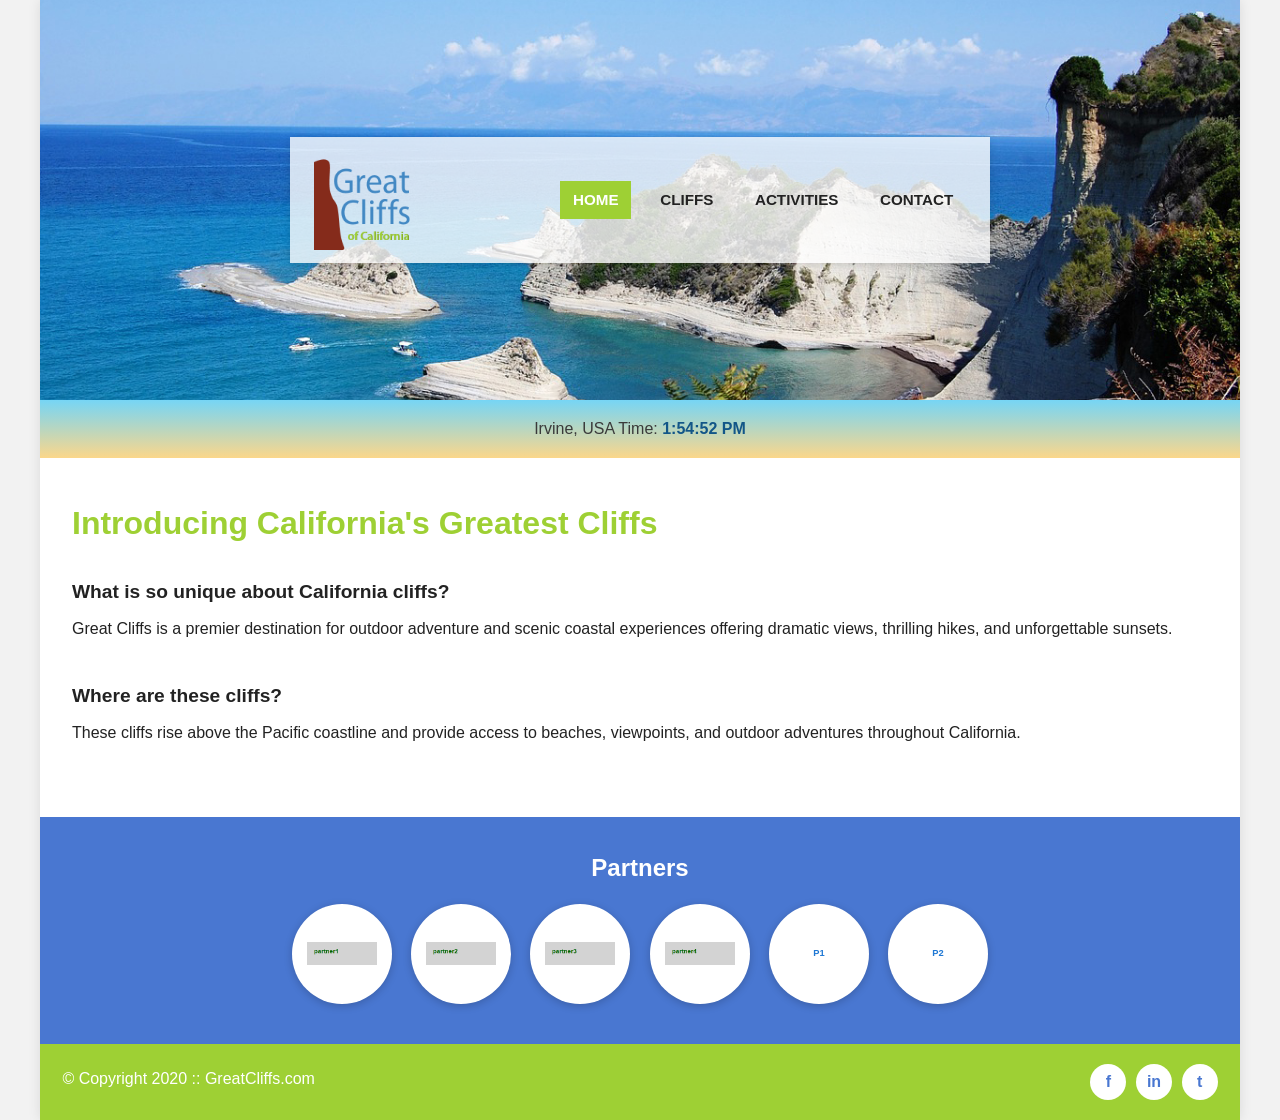
<file: index.html>
<!DOCTYPE html>
<html lang="en">
<head>
    <meta charset="UTF-8">
    <meta http-equiv="X-UA-Compatible" content="IE=edge">
    <meta name="viewport" content="width=device-width, initial-scale=1.0">
    <title>Great Cliffs - Home</title>
    <link rel="stylesheet" href="styles.css">
</head>
<body id="home">
    <div id="container">
        <header>
            <div class="main-header">
                <div class="logo">
                    <img src="images/logo.png" alt="Great Cliffs logo">
                </div>
                        <nav class="main-menu">
                    <ul>
                        <li class="active"><a href="index.html">Home</a></li>
                        <li><a href="index.html#cliffs">Cliffs</a></li>
                        <li><a href="activities.html">Activities</a></li>
                        <li><a href="contact.html">Contact</a></li>
                    </ul>
                </nav>
            </div>
        </header>

        <section id="timeofday">
            <span>Irvine, USA Time: </span>
            <span id="clock"></span>
        </section>

        <main id="cliffs" class="home-main">
            <h1>Introducing California's Greatest Cliffs</h1>
            <section class="intro-block">
                <h2>What is so unique about California cliffs?</h2>
                <p>Great Cliffs is a premier destination for outdoor adventure and scenic coastal experiences offering dramatic views, thrilling hikes, and unforgettable sunsets.</p>
            </section>
            <section class="intro-block">
                <h2>Where are these cliffs?</h2>
                <p>These cliffs rise above the Pacific coastline and provide access to beaches, viewpoints, and outdoor adventures throughout California.</p>
            </section>
        </main>

        <section class="partners">
            <h2>Partners</h2>
            <ul id="partners" class="partner-logos">
                <!--
                <li class="partner partner-item"><img src="images/partners/partner1.png" alt="Partner 1"></li>
                <li class="partner partner-item"><img src="images/partners/partner2.png" alt="Partner 2"></li>
                <li class="partner partner-item"><img src="images/partners/partner3.png" alt="Partner 3"></li>
                <li class="partner partner-item"><img src="images/partners/partner4.png" alt="Partner 4"></li>
                <li class="partner partner-item"><img src="images/partners/partner1.svg" alt="Partner 5"></li>
                <li class="partner partner-item"><img src="images/partners/partner2.svg" alt="Partner 6"></li>
                -->
            </ul>
        </section>

        <footer>
            <div class="footer-copy">
                <p>© Copyright 2020 :: GreatCliffs.com</p>
            </div>
            <div class="social-links" aria-label="Social links">
                <span class="social-icon">f</span>
                <span class="social-icon">in</span>
                <span class="social-icon">t</span>
            </div>
        </footer>
    </div>
    <script>
        // Build the current Irvine, USA time string and update the clock display.
        function currentTime() {
            const now = new Date();
            const timeString = now.toLocaleTimeString('en-US', {
                timeZone: 'America/Los_Angeles',
                hour: 'numeric',
                minute: '2-digit',
                second: '2-digit',
                hour12: true
            });

            document.getElementById('clock').innerText = timeString;
        }

        currentTime();
        setInterval(currentTime, 1000);
    </script>
    <script>
        var partnerFiles = [
            "partner1.png",
            "partner2.png",
            "partner3.png",
            "partner4.png",
            "partner1.svg",
            "partner2.svg"
        ];

        var partnerAltText = [
            "Partner 1",
            "Partner 2",
            "Partner 3",
            "Partner 4",
            "Partner 5",
            "Partner 6"
        ];

        var partnerList = [];

        for (var i = 0; i < partnerFiles.length; i++) {
            partnerList.push(
                '<li class="partner partner-item">' +
                    '<img src="images/partners/' + partnerFiles[i] + '" alt="' + partnerAltText[i] + '">' +
                '</li>'
            );
        }

        document.getElementById("partners").innerHTML = partnerList.join("");
    </script>
</body>
</html>
</file>
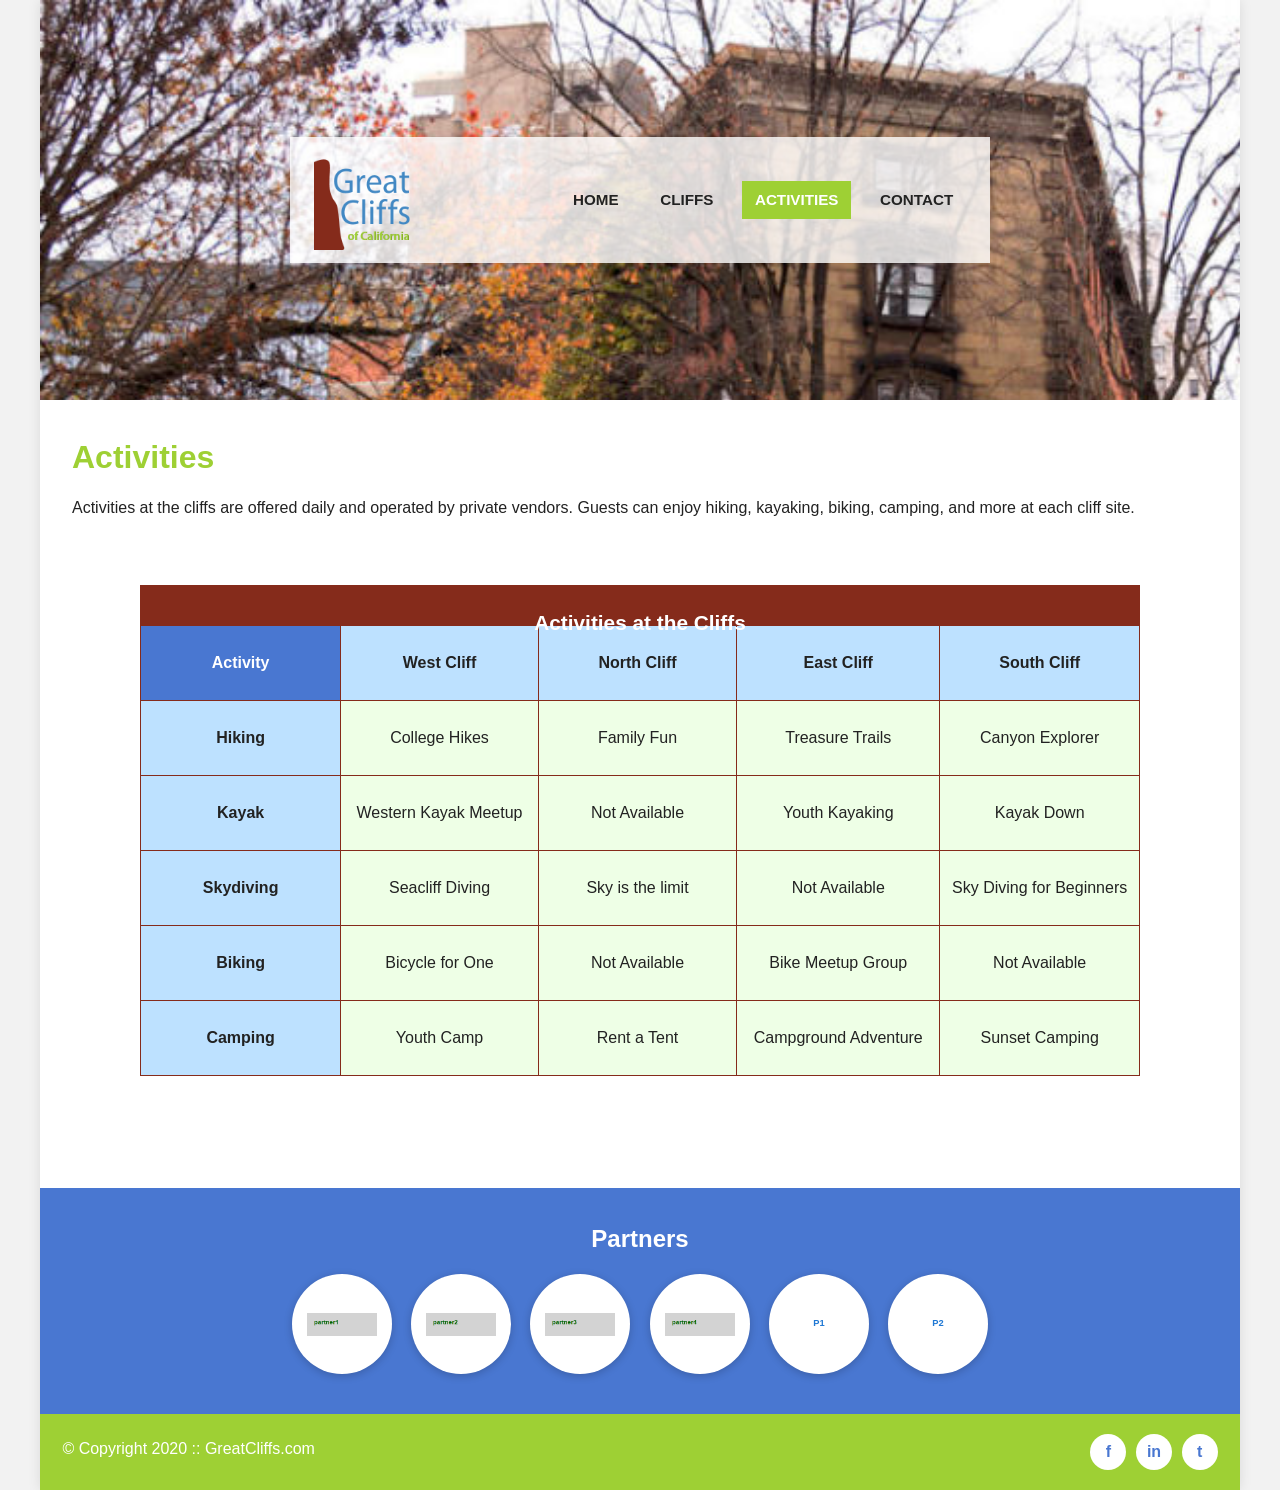
<file: activities.html>
<!DOCTYPE html>
<html lang="en">
<head>
    <meta charset="UTF-8">
    <meta http-equiv="X-UA-Compatible" content="IE=edge">
    <meta name="viewport" content="width=device-width, initial-scale=1.0">
    <title>Great Cliffs - Activities</title>
    <link rel="stylesheet" href="styles.css">
</head>
<body id="activities">
    <div id="container">
        <header>
            <div class="main-header">
                <div class="logo">
                    <img src="images/logo.png" alt="Great Cliffs logo">
                </div>
                <nav class="main-menu">
                    <ul>
                        <li><a href="index.html">Home</a></li>
                        <li><a href="index.html#cliffs">Cliffs</a></li>
                        <li class="active"><a href="activities.html">Activities</a></li>
                        <li><a href="contact.html">Contact</a></li>
                    </ul>
                </nav>
            </div>
        </header>

        <main>
            <h1>Activities</h1>
            <p>Activities at the cliffs are offered daily and operated by private vendors. Guests can enjoy hiking, kayaking, biking, camping, and more at each cliff site.</p>

            <table>
                <caption>Activities at the Cliffs</caption>
                <thead>
                    <tr>
                        <th>Activity</th>
                        <th>West Cliff</th>
                        <th>North Cliff</th>
                        <th>East Cliff</th>
                        <th>South Cliff</th>
                    </tr>
                </thead>
                <tbody>
                    <tr>
                        <td>Hiking</td>
                        <td>College Hikes</td>
                        <td>Family Fun</td>
                        <td>Treasure Trails</td>
                        <td>Canyon Explorer</td>
                    </tr>
                    <tr>
                        <td>Kayak</td>
                        <td>Western Kayak Meetup</td>
                        <td>Not Available</td>
                        <td>Youth Kayaking</td>
                        <td>Kayak Down</td>
                    </tr>
                    <tr>
                        <td>Skydiving</td>
                        <td>Seacliff Diving</td>
                        <td>Sky is the limit</td>
                        <td>Not Available</td>
                        <td>Sky Diving for Beginners</td>
                    </tr>
                    <tr>
                        <td>Biking</td>
                        <td>Bicycle for One</td>
                        <td>Not Available</td>
                        <td>Bike Meetup Group</td>
                        <td>Not Available</td>
                    </tr>
                    <tr>
                        <td>Camping</td>
                        <td>Youth Camp</td>
                        <td>Rent a Tent</td>
                        <td>Campground Adventure</td>
                        <td>Sunset Camping</td>
                    </tr>
                </tbody>
            </table>
        </main>

        <section class="partners">
            <h2>Partners</h2>
            <ul id="partners" class="partner-logos">
                <!--
                <li class="partner partner-item"><img src="images/partners/partner1.png" alt="Partner 1"></li>
                <li class="partner partner-item"><img src="images/partners/partner2.png" alt="Partner 2"></li>
                <li class="partner partner-item"><img src="images/partners/partner3.png" alt="Partner 3"></li>
                <li class="partner partner-item"><img src="images/partners/partner4.png" alt="Partner 4"></li>
                <li class="partner partner-item"><img src="images/partners/partner1.svg" alt="Partner 5"></li>
                <li class="partner partner-item"><img src="images/partners/partner2.svg" alt="Partner 6"></li>
                -->
            </ul>
        </section>

        <footer>
            <div class="footer-copy">
                <p>© Copyright 2020 :: GreatCliffs.com</p>
            </div>
            <div class="social-links" aria-label="Social links">
                <span class="social-icon">f</span>
                <span class="social-icon">in</span>
                <span class="social-icon">t</span>
            </div>
        </footer>
    </div>
    <script>
        var partnerFiles = [
            "partner1.png",
            "partner2.png",
            "partner3.png",
            "partner4.png",
            "partner1.svg",
            "partner2.svg"
        ];

        var partnerAltText = [
            "Partner 1",
            "Partner 2",
            "Partner 3",
            "Partner 4",
            "Partner 5",
            "Partner 6"
        ];

        var partnerList = [];

        for (var i = 0; i < partnerFiles.length; i++) {
            partnerList.push(
                '<li class="partner partner-item">' +
                    '<img src="images/partners/' + partnerFiles[i] + '" alt="' + partnerAltText[i] + '">' +
                '</li>'
            );
        }

        document.getElementById("partners").innerHTML = partnerList.join("");
    </script>
    </div>
</body>
</html>
</file>
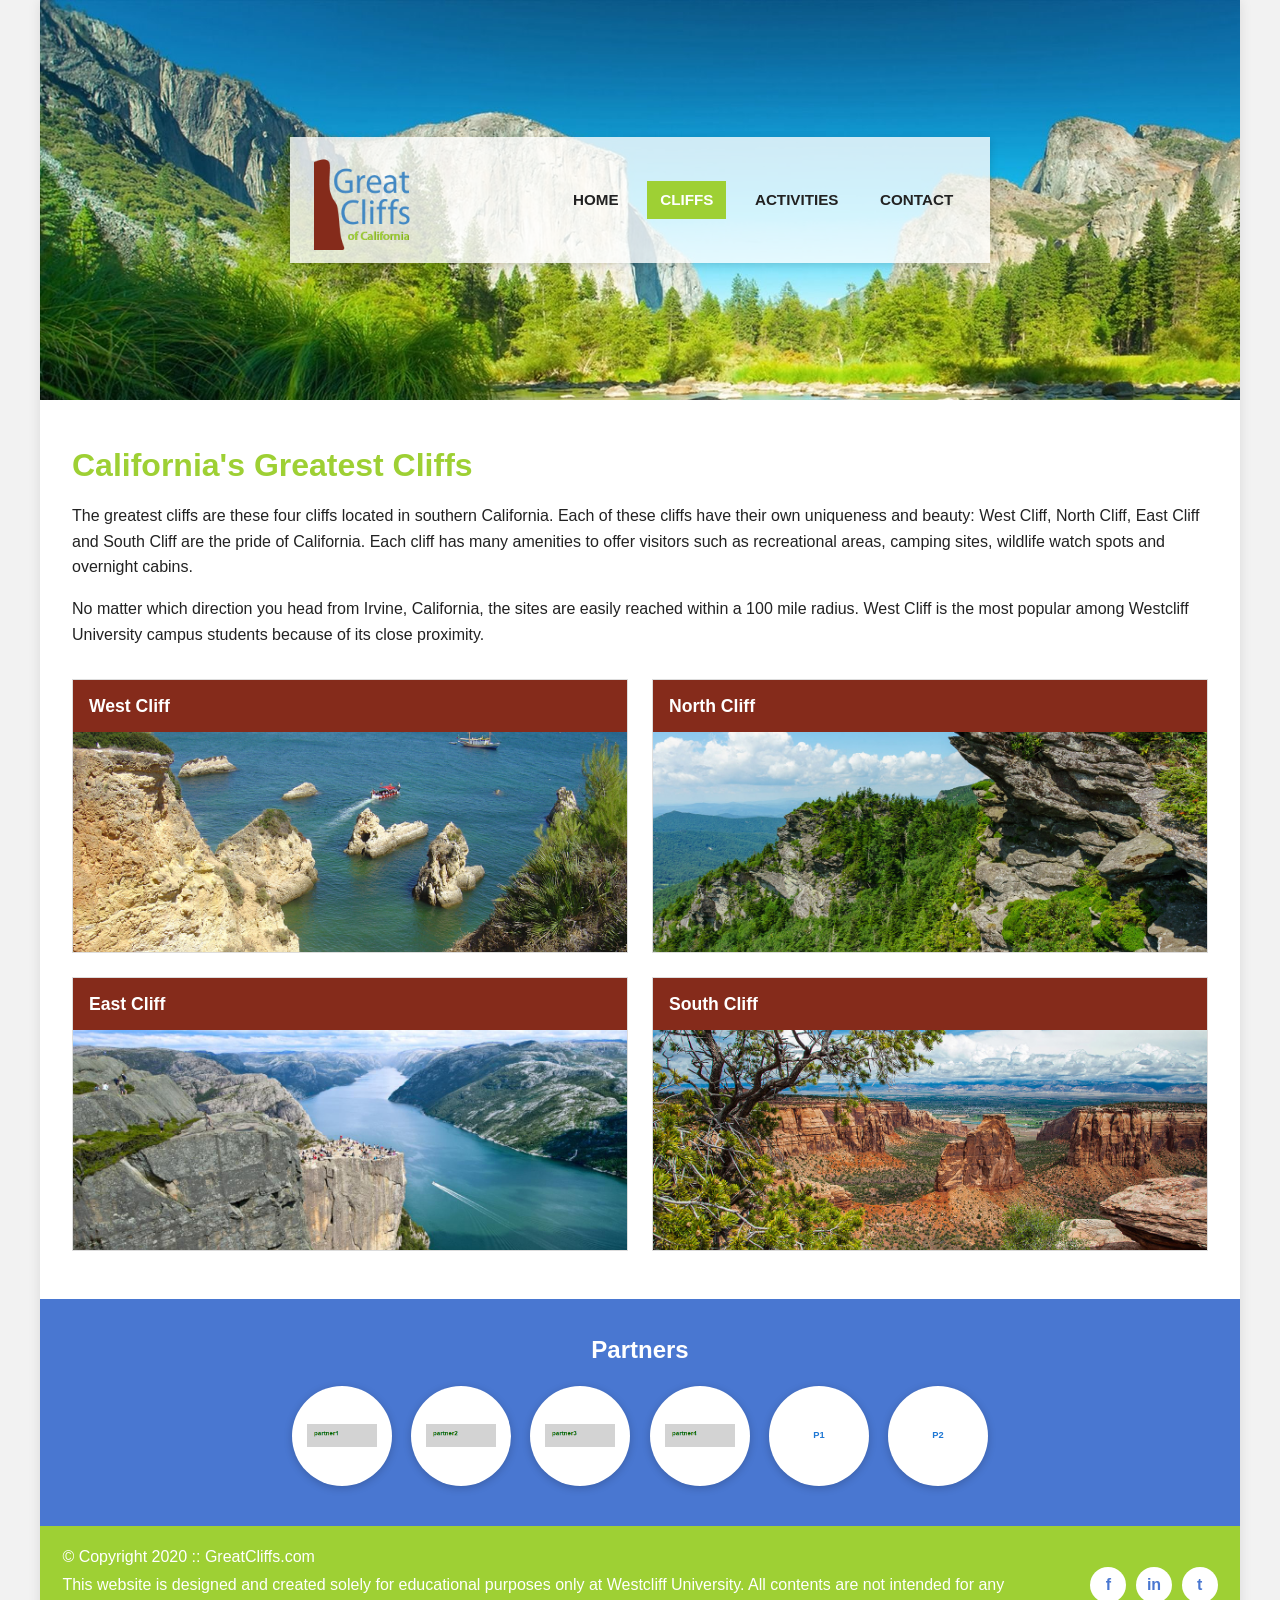
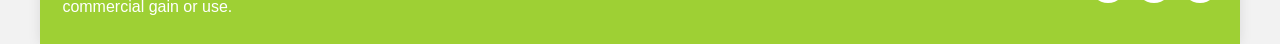
<file: cliffs.html>
<!DOCTYPE html>
<html lang="en">
<head>
    <meta charset="UTF-8">
    <meta http-equiv="X-UA-Compatible" content="IE=edge">
    <meta name="viewport" content="width=device-width, initial-scale=1.0">
    <title>Great Cliffs - Cliffs</title>
    <link rel="stylesheet" href="styles.css">
</head>
<body id="cliffs">
    <div id="container">
        <header>
            <div class="main-header">
                <div class="logo">
                    <img src="images/logo.png" alt="Great Cliffs logo">
                </div>
                <nav class="main-menu">
                    <ul>
                        <li><a href="index.html">Home</a></li>
                        <li class="active"><a href="cliffs.html">Cliffs</a></li>
                        <li><a href="activities.html">Activities</a></li>
                        <li><a href="contact.html">Contact</a></li>
                    </ul>
                </nav>
            </div>
        </header>

        <main class="cliffs-main">
            <h1>California's Greatest Cliffs</h1>
            <p>The greatest cliffs are these four cliffs located in southern California. Each of these cliffs have their own uniqueness and beauty: West Cliff, North Cliff, East Cliff and South Cliff are the pride of California. Each cliff has many amenities to offer visitors such as recreational areas, camping sites, wildlife watch spots and overnight cabins.</p>
            <p>No matter which direction you head from Irvine, California, the sites are easily reached within a 100 mile radius. West Cliff is the most popular among Westcliff University campus students because of its close proximity.</p>

            <div class="cliff-grid">
                <section class="cliff-card">
                    <h2>West Cliff</h2>
                    <img src="images/west_cliff.jpg" alt="West Cliff">
                </section>
                <section class="cliff-card">
                    <h2>North Cliff</h2>
                    <img src="images/north_cliff.jpg" alt="North Cliff">
                </section>
                <section class="cliff-card">
                    <h2>East Cliff</h2>
                    <img src="images/east_cliff.jpg" alt="East Cliff">
                </section>
                <section class="cliff-card">
                    <h2>South Cliff</h2>
                    <img src="images/south_cliff.jpg" alt="South Cliff">
                </section>
            </div>
        </main>

        <section class="partners">
            <h2>Partners</h2>
            <div class="partner-logos">
                <div class="partner-item"><img src="images/partners/partner1.png" alt="Partner 1"></div>
                <div class="partner-item"><img src="images/partners/partner2.png" alt="Partner 2"></div>
                <div class="partner-item"><img src="images/partners/partner3.png" alt="Partner 3"></div>
                <div class="partner-item"><img src="images/partners/partner4.png" alt="Partner 4"></div>
                <div class="partner-item"><img src="images/partners/partner1.svg" alt="Partner 5"></div>
                <div class="partner-item"><img src="images/partners/partner2.svg" alt="Partner 6"></div>
            </div>
        </section>

        <footer>
            <div class="footer-copy">
                <p>© Copyright 2020 :: GreatCliffs.com</p>
                <p>This website is designed and created solely for educational purposes only at Westcliff University. All contents are not intended for any commercial gain or use.</p>
            </div>
            <div class="social-links" aria-label="Social links">
                <span class="social-icon">f</span>
                <span class="social-icon">in</span>
                <span class="social-icon">t</span>
            </div>
        </footer>
    </div>
</body>
</html>
</file>
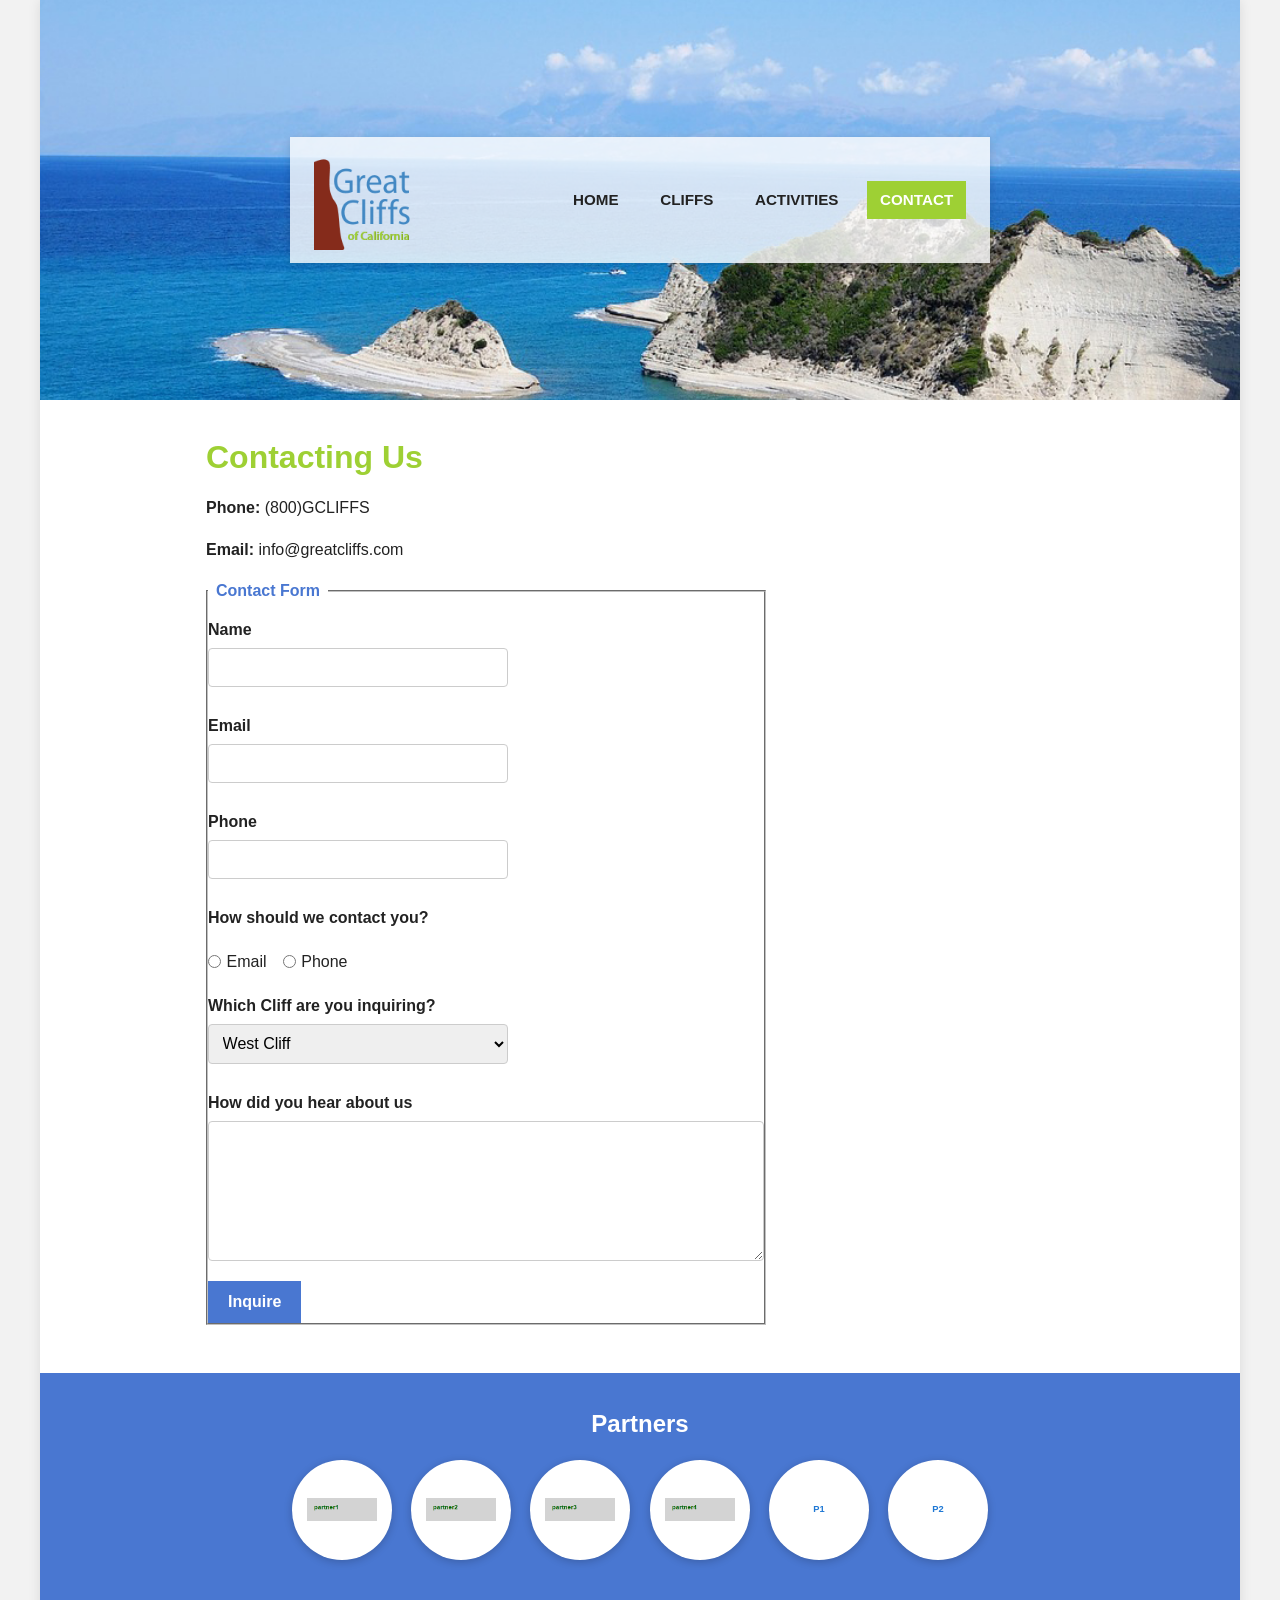
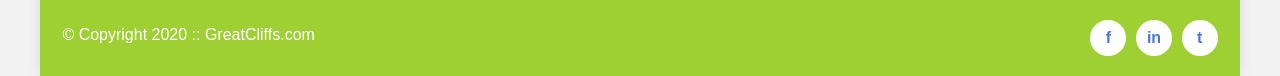
<file: contact.html>
<!DOCTYPE html>
<html lang="en">
<head>
    <meta charset="UTF-8">
    <meta http-equiv="X-UA-Compatible" content="IE=edge">
    <meta name="viewport" content="width=device-width, initial-scale=1.0">
    <title>Great Cliffs - Contact</title>
    <link rel="stylesheet" href="styles.css">
</head>
<body id="contact">
    <div id="container">
        <header>
            <div class="main-header">
                <div class="logo">
                    <img src="images/logo.png" alt="Great Cliffs logo">
                </div>
                <nav class="main-menu">
                    <ul>
                        <li><a href="index.html">Home</a></li>
                        <li><a href="index.html#cliffs">Cliffs</a></li>
                        <li><a href="activities.html">Activities</a></li>
                        <li class="active"><a href="contact.html">Contact</a></li>
                    </ul>
                </nav>
            </div>
        </header>

        <main class="contact-main">
            <h1>Contacting Us</h1>
            <p><strong>Phone:</strong> (800)GCLIFFS</p>
            <p><strong>Email:</strong> info@greatcliffs.com</p>

            <form action="/contact" method="post">
                <fieldset>
                    <legend>Contact Form</legend>
                    <label for="name">Name</label>
                    <input type="text" id="name" name="name">

                    <label for="email">Email</label>
                    <input type="email" id="email" name="email">

                    <label for="phone">Phone</label>
                    <input type="text" id="phone" name="phone">

                    <label>How should we contact you?</label>
                    <div class="radio-group">
                        <label class="radio-option"><input type="radio" name="contact-preference" value="email">Email</label>
                        <label class="radio-option"><input type="radio" name="contact-preference" value="phone">Phone</label>
                    </div>

                    <label for="cliff">Which Cliff are you inquiring?</label>
                    <select id="cliff" name="cliff">
                        <option>West Cliff</option>
                        <option>North Cliff</option>
                        <option>East Cliff</option>
                        <option>South Cliff</option>
                    </select>

                    <label for="source">How did you hear about us</label>
                    <textarea id="source" name="source"></textarea>

                    <button type="submit">Inquire</button>
                </fieldset>
            </form>
        </main>

        <section class="partners">
            <h2>Partners</h2>
            <ul id="partners" class="partner-logos">
                <!--
                <li class="partner partner-item"><img src="images/partners/partner1.png" alt="Partner 1"></li>
                <li class="partner partner-item"><img src="images/partners/partner2.png" alt="Partner 2"></li>
                <li class="partner partner-item"><img src="images/partners/partner3.png" alt="Partner 3"></li>
                <li class="partner partner-item"><img src="images/partners/partner4.png" alt="Partner 4"></li>
                <li class="partner partner-item"><img src="images/partners/partner1.svg" alt="Partner 5"></li>
                <li class="partner partner-item"><img src="images/partners/partner2.svg" alt="Partner 6"></li>
                -->
            </ul>
        </section>

        <footer>
            <div class="footer-copy">
                <p>© Copyright 2020 :: GreatCliffs.com</p>
            </div>
            <div class="social-links" aria-label="Social links">
                <span class="social-icon">f</span>
                <span class="social-icon">in</span>
                <span class="social-icon">t</span>
            </div>
        </footer>
    </div>
    <script>
        var partnerFiles = [
            "partner1.png",
            "partner2.png",
            "partner3.png",
            "partner4.png",
            "partner1.svg",
            "partner2.svg"
        ];

        var partnerAltText = [
            "Partner 1",
            "Partner 2",
            "Partner 3",
            "Partner 4",
            "Partner 5",
            "Partner 6"
        ];

        var partnerList = [];

        for (var i = 0; i < partnerFiles.length; i++) {
            partnerList.push(
                '<li class="partner partner-item">' +
                    '<img src="images/partners/' + partnerFiles[i] + '" alt="' + partnerAltText[i] + '">' +
                '</li>'
            );
        }

        document.getElementById("partners").innerHTML = partnerList.join("");
    </script>
    </div>
</body>
</html>
</file>
<file: styles.css>
:root {
    --green: #9ed034;
    --blue: #4977D1;
    --text: #222;
    --accent: #852B1B;
    --light: #EEFFE6;
    --sky: #BDE1FF;
}

* {
    margin: 0;
    padding: 0;
    box-sizing: border-box;
}

body {
    font-family: Arial, Helvetica, sans-serif;
    background: #f2f2f2;
    color: var(--text);
    line-height: 1.6;
}

#container {
    width: 100%;
    max-width: 1200px;
    margin: 0 auto;
    background: #fff;
    box-shadow: 0 0 12px rgba(0, 0, 0, 0.1);
}

header {
    width: 100%;
    min-height: 400px;
    padding: 3em 1rem;
    display: flex;
    align-items: center;
    justify-content: center;
    background: no-repeat lightgrey url(images/cliff_ocean.jpg);
    background-size: cover;
    background-position: center;
}

#home header {
    background: no-repeat lightgrey url(images/cliff_ocean.jpg);
    background-size: cover;
}

#activities header {
    background: no-repeat lightgrey url(images/runfly.jpg);
    background-size: 1500px;
}

#contact header {
    background: no-repeat lightgrey url(images/cliff_rock.jpg);
    background-size: 1500px;
}

#cliffs header {
    background: no-repeat lightgrey url(images/cliff_yosemite.jpg);
    background-size: 1500px;
}

.main-header {
    background-color: rgba(255, 255, 255, 0.8);
    width: 700px;
    min-height: 100px;
    padding: 0.8rem 1.5rem;
    display: flex;
    align-items: center;
    justify-content: space-between;
    box-shadow: 0 2px 8px rgba(0, 0, 0, 0.14);
}

.logo img {
    display: block;
    width: 100px;
    height: 100px;
}

.main-menu ul {
    list-style: none;
    display: flex;
    gap: 1rem;
    align-items: center;
}

.main-menu li {
    display: inline-block;
    text-transform: uppercase;
    font-size: 0.95rem;
    font-weight: bold;
}

.main-menu a {
    text-decoration: none;
    color: var(--text);
    padding: 0.45rem 0.8rem;
    display: inline-block;
}

.main-menu a:hover {
    background-color: #ddd;
    color: #000;
}

.main-menu li.active a {
    background-color: var(--green);
    color: #fff;
}

main {
    padding: 2rem 2rem 3rem;
}

.cliffs-main {
    padding: 2.5rem 2rem 3rem;
}

.cliffs-main h1 {
    color: #9ed034;
}

.home-main {
    padding: 2.5rem 2rem 3rem;
}

main h1 {
    color: var(--green);
    margin-bottom: 0.75rem;
    font-size: 2rem;
}

main p {
    margin-bottom: 1rem;
}

.cliff-grid {
    display: grid;
    grid-template-columns: repeat(2, minmax(240px, 1fr));
    gap: 1.5rem;
    margin-top: 2rem;
}

.cliff-card {
    border: 1px solid #ddd;
    background: #fff;
    overflow: hidden;
}

.cliff-card h2 {
    background: #852B1B;
    color: #fff;
    padding: 0.75rem 1rem;
    font-size: 1.1rem;
}

.cliff-card img {
    display: block;
    width: 100%;
    height: 220px;
    object-fit: cover;
}

.intro-block {
    padding: 1rem 0 0.5rem;
}

.intro-block h2 {
    color: var(--text);
    margin-bottom: 0.5rem;
    font-size: 1.2rem;
}

.partners {
    background-color: var(--blue);
    padding: 2rem 1rem 2.5rem;
    text-align: center;
}

.partners h2 {
    color: #fff;
    margin-bottom: 1rem;
}

.partner-logos {
    display: flex;
    justify-content: center;
    flex-wrap: wrap;
    gap: 1.2rem;
}

.partner-item {
    width: 100px;
    height: 100px;
    background-color: #fff;
    border-radius: 50%;
    display: flex;
    align-items: center;
    justify-content: center;
    padding: 0.7rem;
    box-shadow: 0 2px 8px rgba(0, 0, 0, 0.2);
}

.partner-item img {
    width: 70px;
    height: 70px;
    object-fit: contain;
}

table {
    width: 1000px;
    margin: 4em auto;
    border-collapse: collapse;
}

caption {
    background: #852B1B;
    color: white;
    font-size: 1.3em;
    font-weight: bold;
    height: 40px;
    padding-top: 1em;
}

thead {
    background: #BDE1FF;
}

tbody {
    background: #EEFFE6;
    text-align: center;
}

th, td {
    width: 225px;
    height: 75px;
    border: solid 1px #852B1B;
    vertical-align: middle;
}

th:first-child {
    width: 125px;
    background: #4977D1;
    color: white;
}

td:first-child {
    font-weight: bold;
    background: #BDE1FF;
}

.contact-main {
    max-width: 900px;
    margin: 0 auto;
    padding: 2rem 1rem 3rem;
}

form {
    max-width: 560px;
    margin-top: 1rem;
}

/* Home Page Clock */
#timeofday {
    font-family: Arial, Helvetica, sans-serif;
    color: #3a3a3a;
    background: linear-gradient(
        0deg,
        rgba(251, 215, 139, 1) 0%,
        rgba(118, 213, 245, 1) 100%
    );
    text-align: center;
    padding: 1rem 1.5rem;
}

#clock {
    display: inline-block;
    color: #125688;
    font-weight: 700;
}
}

fieldset {
    border: 2px solid var(--green);
    padding: 1.25rem;
    background: #f9f9f9;
}

legend {
    font-weight: bold;
    color: var(--blue);
    padding: 0 0.5rem;
}

label {
    display: block;
    margin: 0.8rem 0 0.35rem;
    font-weight: bold;
}

.radio-group {
    display: flex;
    gap: 1rem;
    margin-bottom: 0.8rem;
}

.radio-option {
    display: flex;
    align-items: center;
    gap: 0.35rem;
    font-weight: normal;
}

input[type="text"],
input[type="email"],
select,
textarea {
    width: 300px;
    padding: 0.6rem;
    margin-bottom: 0.8rem;
    border: 1px solid #ccc;
    border-radius: 4px;
    font-size: 1rem;
}

textarea {
    width: 100%;
    min-height: 140px;
    resize: vertical;
}

button[type="submit"] {
    background-color: var(--blue);
    color: #fff;
    border: none;
    padding: 0.75rem 1.25rem;
    font-size: 1rem;
    font-weight: bold;
    cursor: pointer;
}

button[type="submit"]:hover {
    background-color: #3969c2;
}

footer {
    background-color: #9ed034;
    color: #fff;
    padding: 1.25rem 1.4rem;
    display: flex;
    justify-content: space-between;
    align-items: center;
    gap: 1rem;
}

.footer-copy p {
    margin: 0 0 0.35rem;
    line-height: 1.4;
}

.social-links {
    display: flex;
    gap: 0.6rem;
}

.social-icon {
    width: 36px;
    height: 36px;
    border-radius: 50%;
    background-color: #fff;
    color: var(--blue);
    display: flex;
    align-items: center;
    justify-content: center;
    font-weight: bold;
}
</file>
